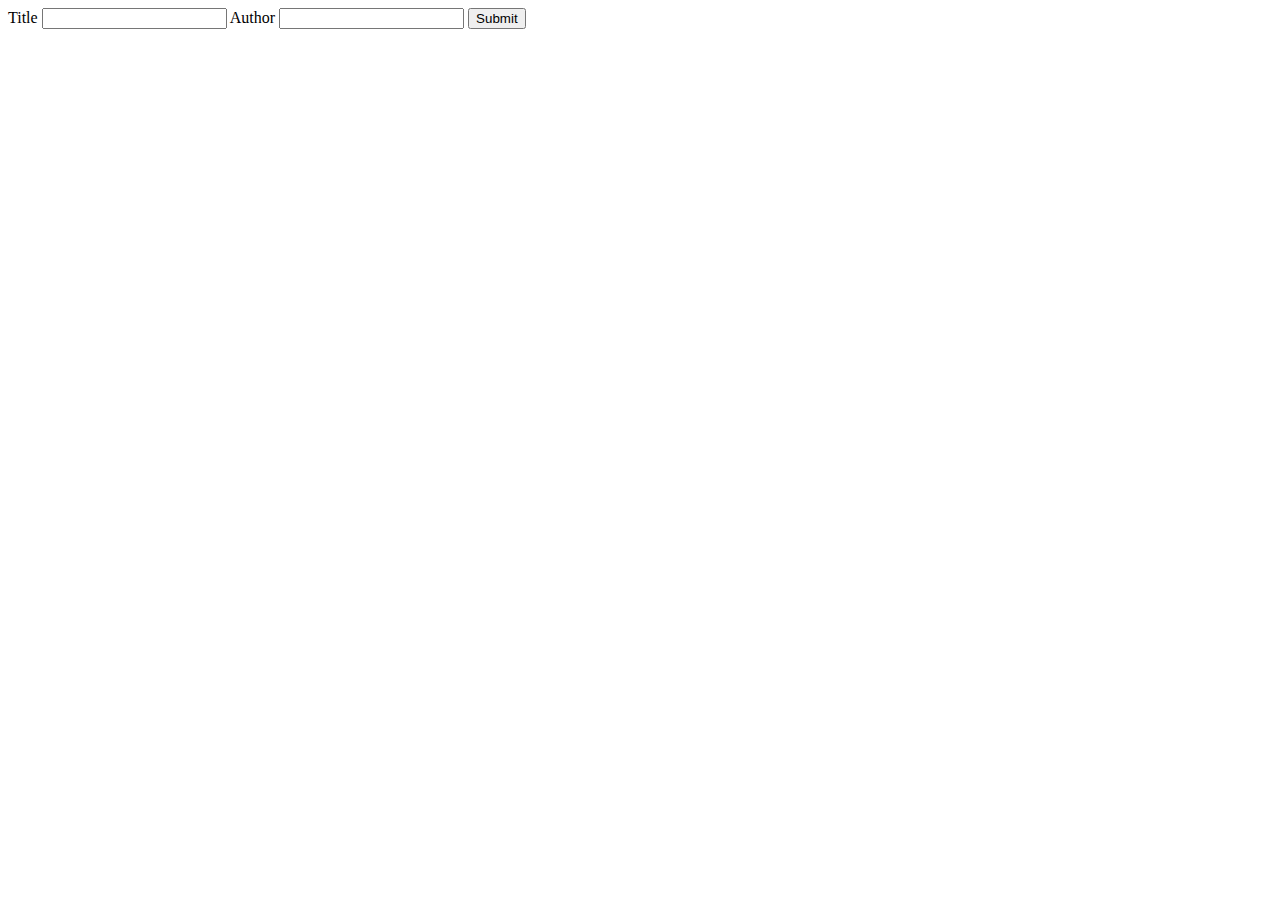
<file: form.html>
<!DOCTYPE html>
<html>
    <head>
        <title> </title>
    </head>
    <body>
        <form action = "changexml.php" method = "post">
            Title
            <input type="text" name="title"/>
            
            Author
            <input type="text" name="author"/>
            
            <input type="submit"/>
        
        </form>

    </body>
</html>
</file>
